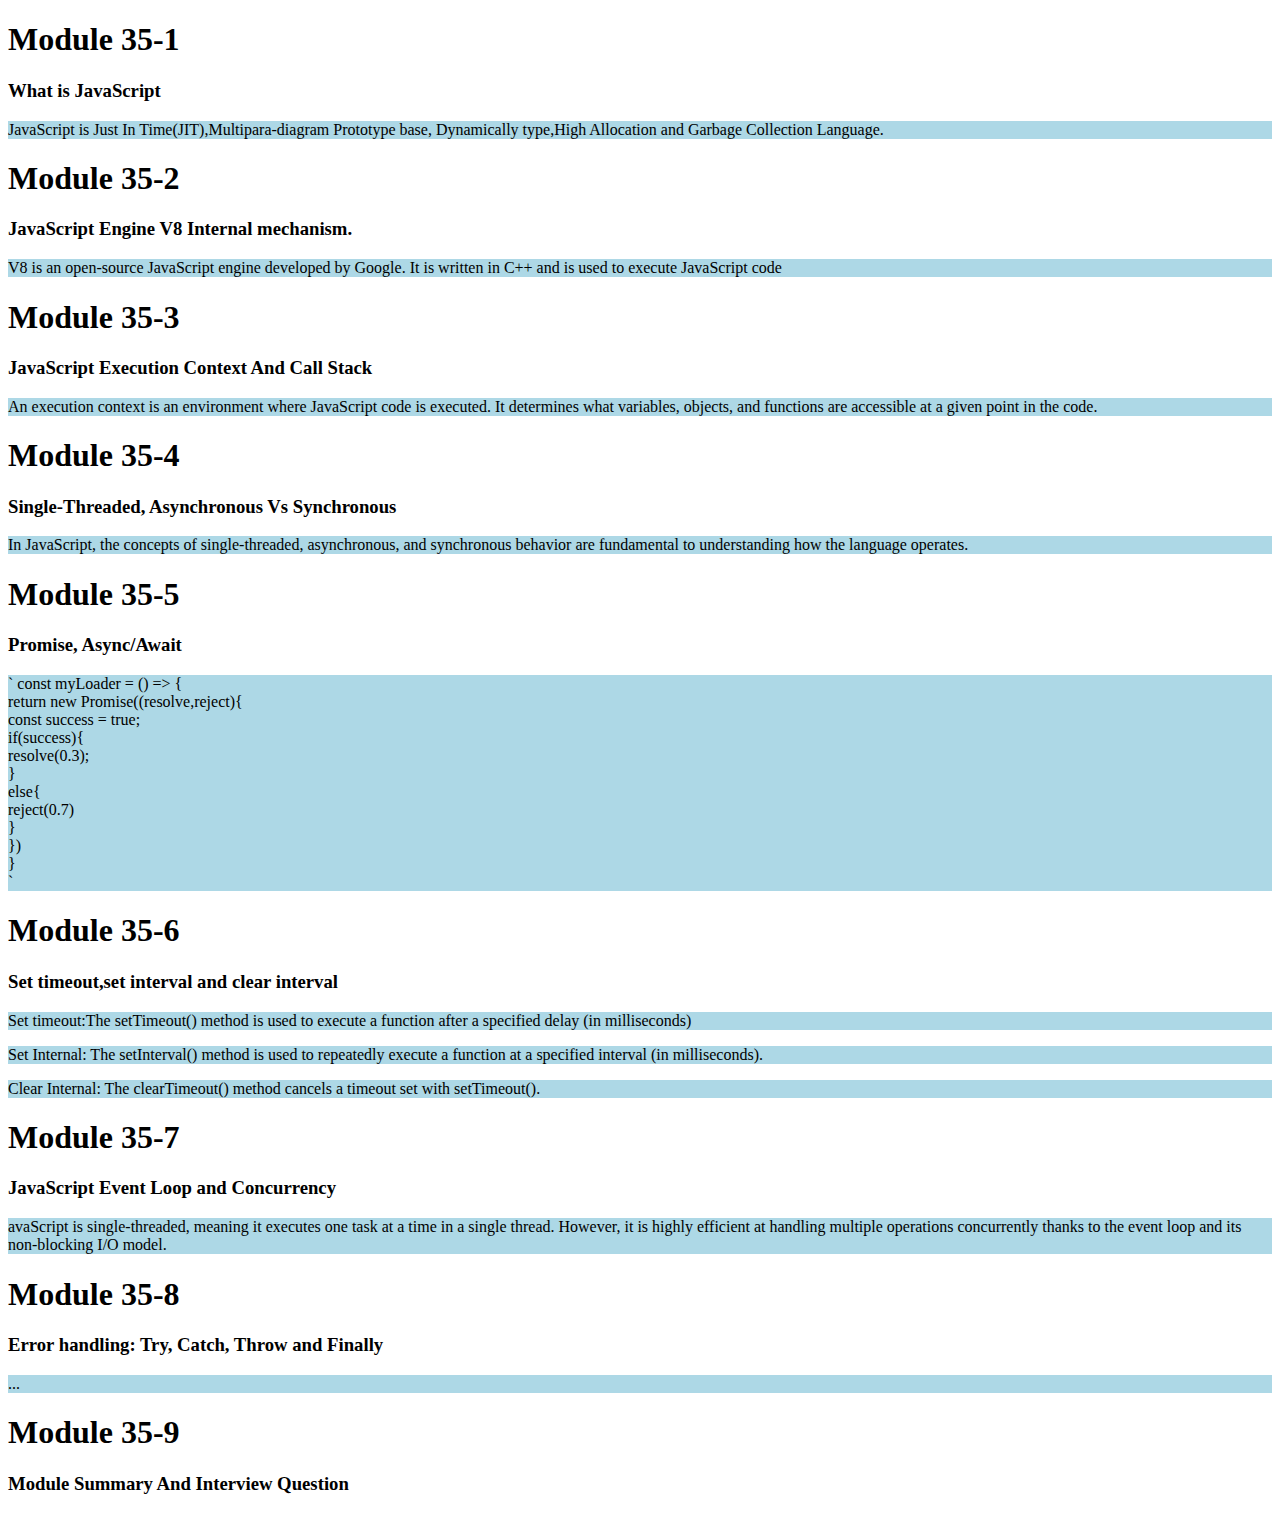
<file: module-35/index.html>
<!DOCTYPE html>
<html lang="en">

<head>
    <meta charset="UTF-8">
    <meta name="viewport" content="width=device-width, initial-scale=1.0">
    <title>Document</title>
    <style>
        h1 {
            font-size: bold;
        }

        p {
            background-color: lightblue;
            font-size: bold;
        }
    </style>
</head>

<body>
    <div>
        <h1>Module 35-1</h1>
        <h3>What is JavaScript</h3>
        <p>JavaScript is Just In Time(JIT),Multipara-diagram Prototype base, Dynamically type,High Allocation and
            Garbage Collection Language.</p>
    </div>
    <div>
        <h1>Module 35-2</h1>
        <h3>JavaScript Engine V8 Internal mechanism.</h3>
        <p>V8 is an open-source JavaScript engine developed by Google. It is written in C++ and is used to execute
            JavaScript code</p>
        <h3></h3>
    </div>
    <div>
        <h1>Module 35-3</h1>
        <h3>JavaScript Execution Context And Call Stack</h3>
        <p>An execution context is an environment where JavaScript code is executed. It determines what variables,
            objects, and functions are accessible at a given point in the code.</p>
    </div>
    <div>
        <h1>Module 35-4</h1>
        <h3>Single-Threaded, Asynchronous Vs Synchronous</h3>
        <p>In JavaScript, the concepts of single-threaded, asynchronous, and synchronous behavior are fundamental to
            understanding how the language operates.</p>
    </div>
    <div>
        <h1>Module 35-5</h1>
        <h3>Promise, Async/Await</h3>
        <p>`
            const myLoader = () => {<br>
            return new Promise((resolve,reject){<br>
            const success = true;<br>
            if(success){<br>
            resolve(0.3);<br>
            } <br>
            else{ <br>
            reject(0.7) <br>
            } <br>
            }) <br>
            } <br>
            `</p>
    </div>
    <div>
        <h1>Module 35-6</h1>
        <h3>Set timeout,set interval and clear interval</h3>
        <p>
            Set timeout:The setTimeout() method is used to execute a function after a specified delay (in milliseconds)
        </p>
        <p>Set Internal: The setInterval() method is used to repeatedly execute a function at a specified interval (in
            milliseconds).</p>
        <p>Clear Internal: The clearTimeout() method cancels a timeout set with setTimeout().</p>
    </div>
    <div>
        <h1>Module 35-7</h1>
        <h3>JavaScript Event Loop and Concurrency</h3>
        <p>avaScript is single-threaded, meaning it executes one task at a time in a single thread. However, it is
            highly efficient at handling multiple operations concurrently thanks to the event loop and its non-blocking
            I/O model.</p>
    </div>
    <div>
        <h1>Module 35-8</h1>
        <h3>Error handling: Try, Catch, Throw and Finally</h3>
        <p>...</p>
    </div>
    <div>
        <h1>Module 35-9</h1>
        <h3>Module Summary And Interview Question</h3>
        <p></p>
    </div>
</body>

</html>
</file>
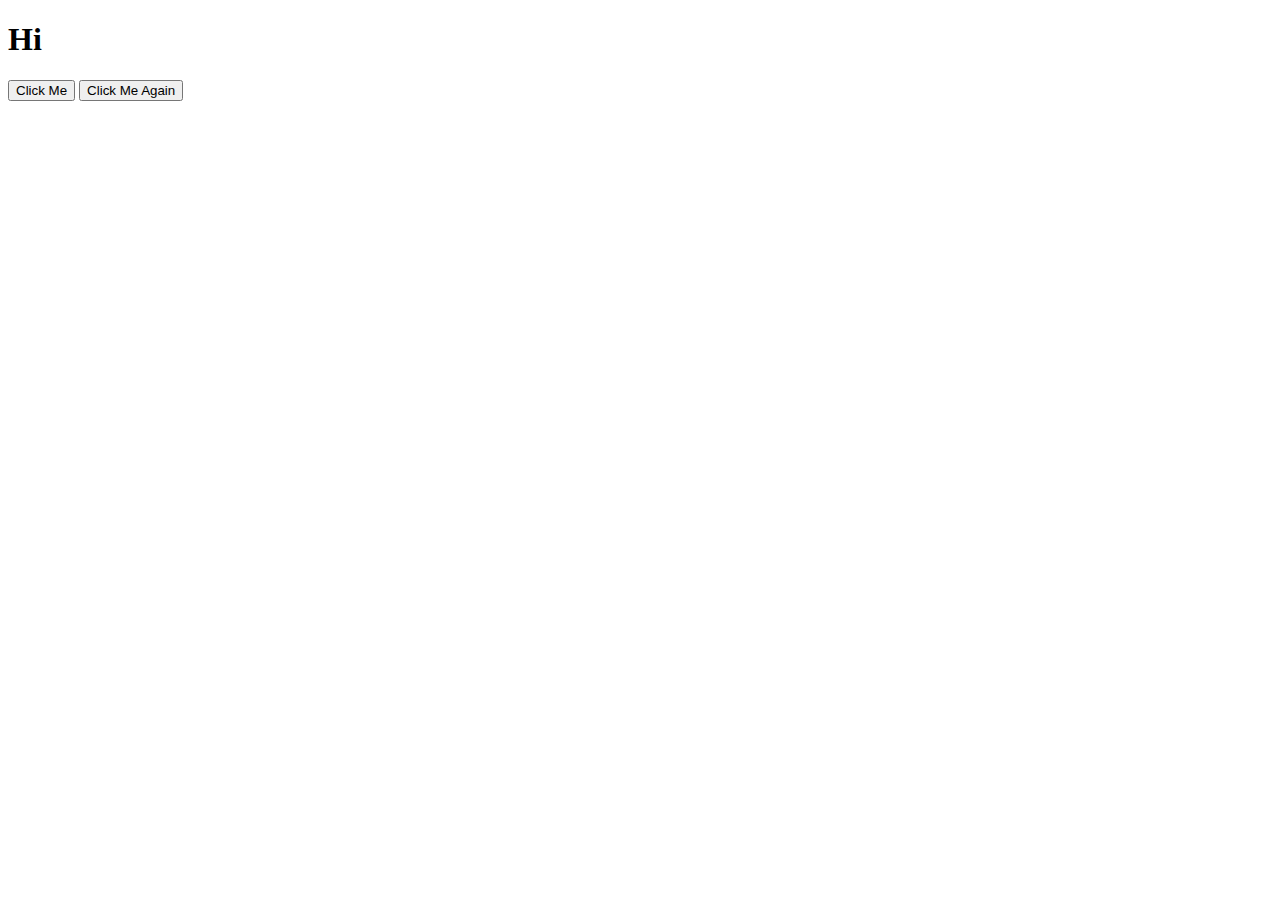
<file: module-33/module-33-4/index.html>
<!DOCTYPE html>
<html lang="en">

<head>
    <meta charset="UTF-8">
    <meta name="viewport" content="width=device-width, initial-scale=1.0">
    <title>Document</title>
</head>

<body>
    <h1>Hi</h1>
    <button onclick="loadData()">Click Me</button>
    <button onclick="loadUsers()">Click Me Again</button>


    <script src="/module-33/module-33-4/app.js"></script>
</body>

</html>
</file>
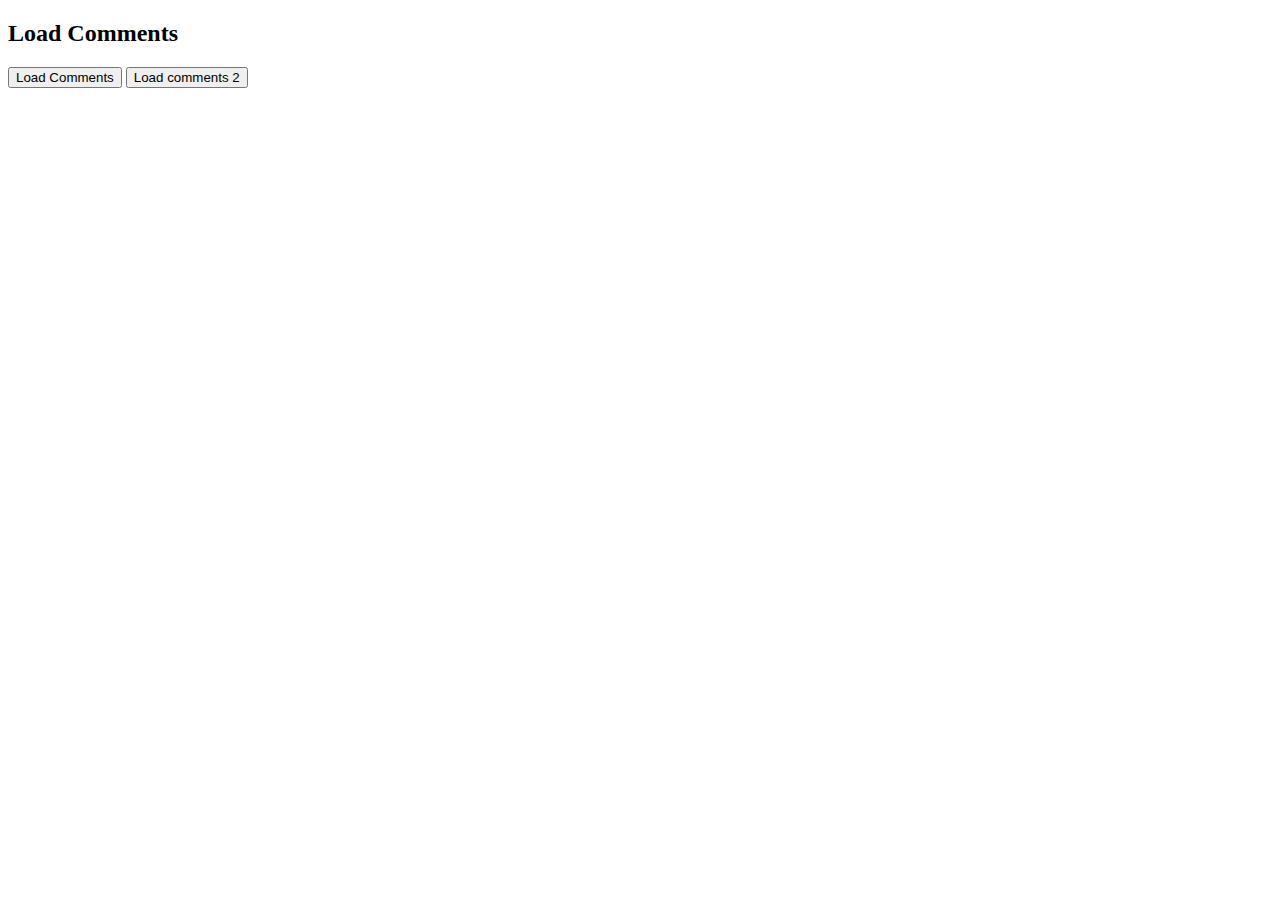
<file: module-33/module-33-9/index.html>
<!DOCTYPE html>
<html lang="en">

<head>
    <meta charset="UTF-8">
    <meta name="viewport" content="width=device-width, initial-scale=1.0">
    <title>Document</title>
</head>

<body>

    <h2>Load Comments</h2>
    <button onclick="loadComments()">Load Comments</button>
    <button onclick="loadComments2()">Load comments 2</button>

    <script src="/module-33/module-33-9/index.js"></script>
</body>

</html>
</file>
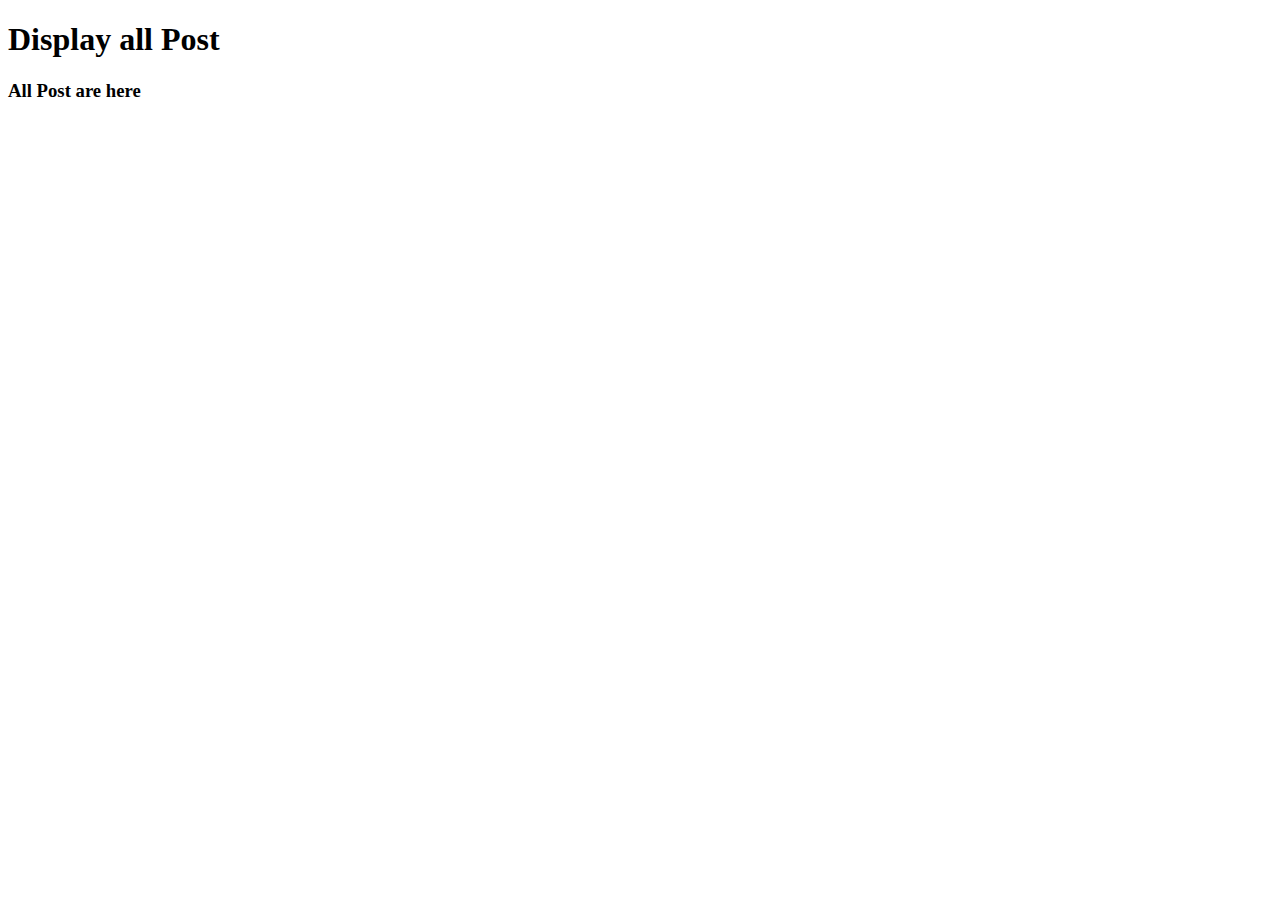
<file: module-33/module-33-6/post.html>
<!DOCTYPE html>
<html lang="en">

<head>
    <meta charset="UTF-8">
    <meta name="viewport" content="width=], initial-scale=1.0">
    <title>Document</title>
    <style>
        .post {
            border: 1px solid #ccc;
            border-radius: 10px;
            box-shadow: 5px 5px 5px 5px black;
            margin-bottom: 20px;
            padding: 10px;
            background-color: aqua;
        }
    </style>
</head>

<body>
    <header>
        <h1>Display all Post</h1>
    </header>
    <main>
        <section>
            <h3>All Post are here</h3>
            <div id="post-container">
                <!-- Post will be displayed here -->
            </div>

        </section>
    </main>


    <script src="/module-33/module-33-6/post.js"></script>
</body>

</html>
</file>
